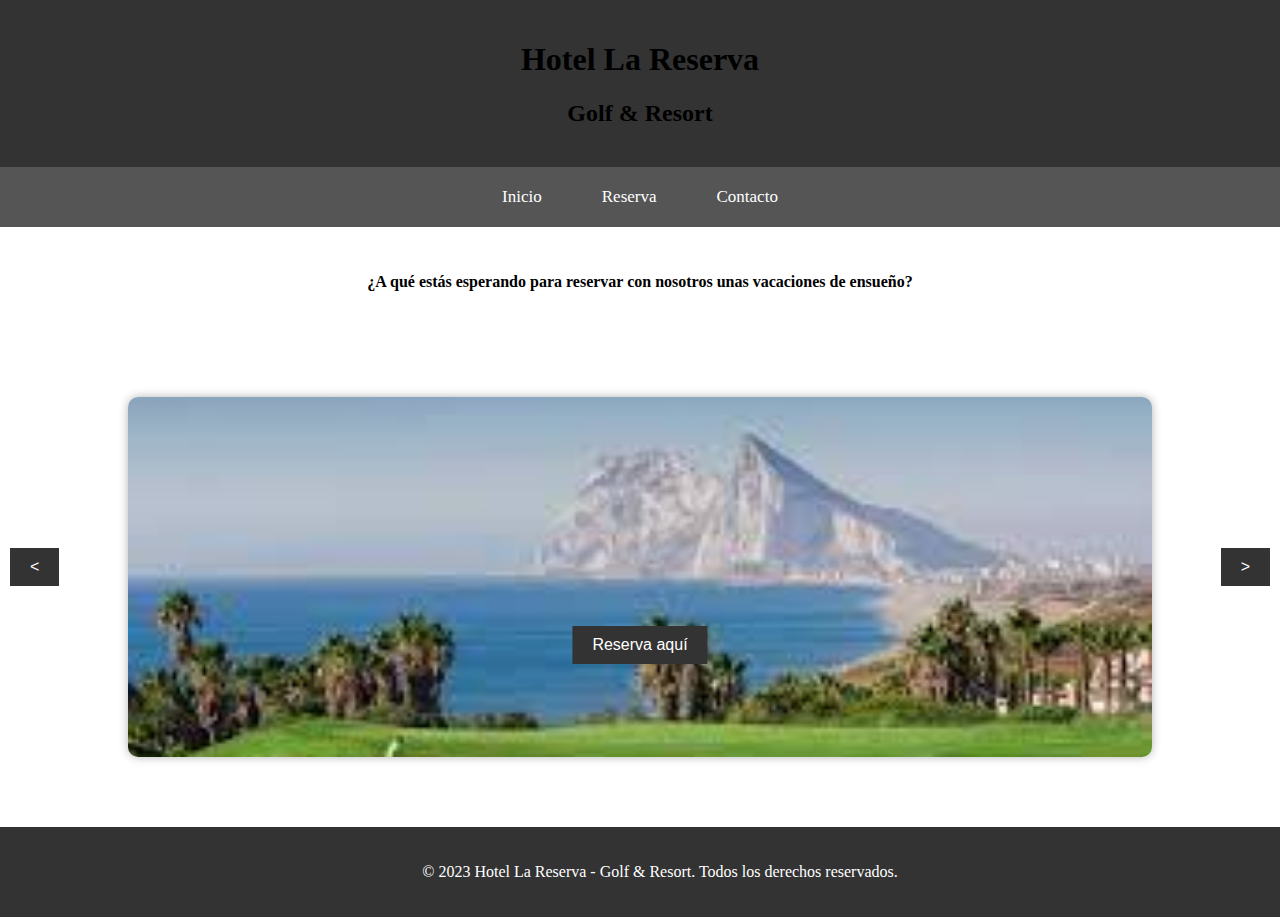
<file: hotelGolf/index.html>
<!DOCTYPE html>
<html lang="en">
    <head>
        <meta charset="UTF-8">
        <meta name="viewport" content="width=device-width, initial-scale=1.0">
        <title>Inicio - Hotel Golf & Resort</title>
        <link rel="stylesheet" type="text/css" href="estilos.css">
    </head>
    <body>
        <header>
            <h1>Hotel La Reserva</h1>
            <h2>Golf & Resort</h2>
        </header>
        <div>
            <nav>
                <a href="index.html">Inicio</a>
                <a href="reserva.html">Reserva</a>
                <a href="contacto.html">Contacto</a>
            </nav>
        </div>
        <section>
            <div class="mainInicio">
                <p>
                    <strong>¿A qué estás esperando para reservar con nosotros unas vacaciones de ensueño?</strong>
                </p>
            </div>
        </section>
        <div class="imagen-contenedor">
            <button class="boton1" onclick="window.location.href='reserva.html'">Reserva aquí</button>
            <img id="galeria-imagen" src="./img/image1.jpg" alt="Imagen 1">
            <button id="izq-boton2">&lt;</button>
            <button id="der-boton2">&gt;</button>
        </div>
        <footer>
            <p>&copy; 2023 Hotel La Reserva - Golf & Resort. Todos los derechos reservados.</p>
        </footer>        
        <script src="imag.js"></script>
    </body>
</html>
</file>
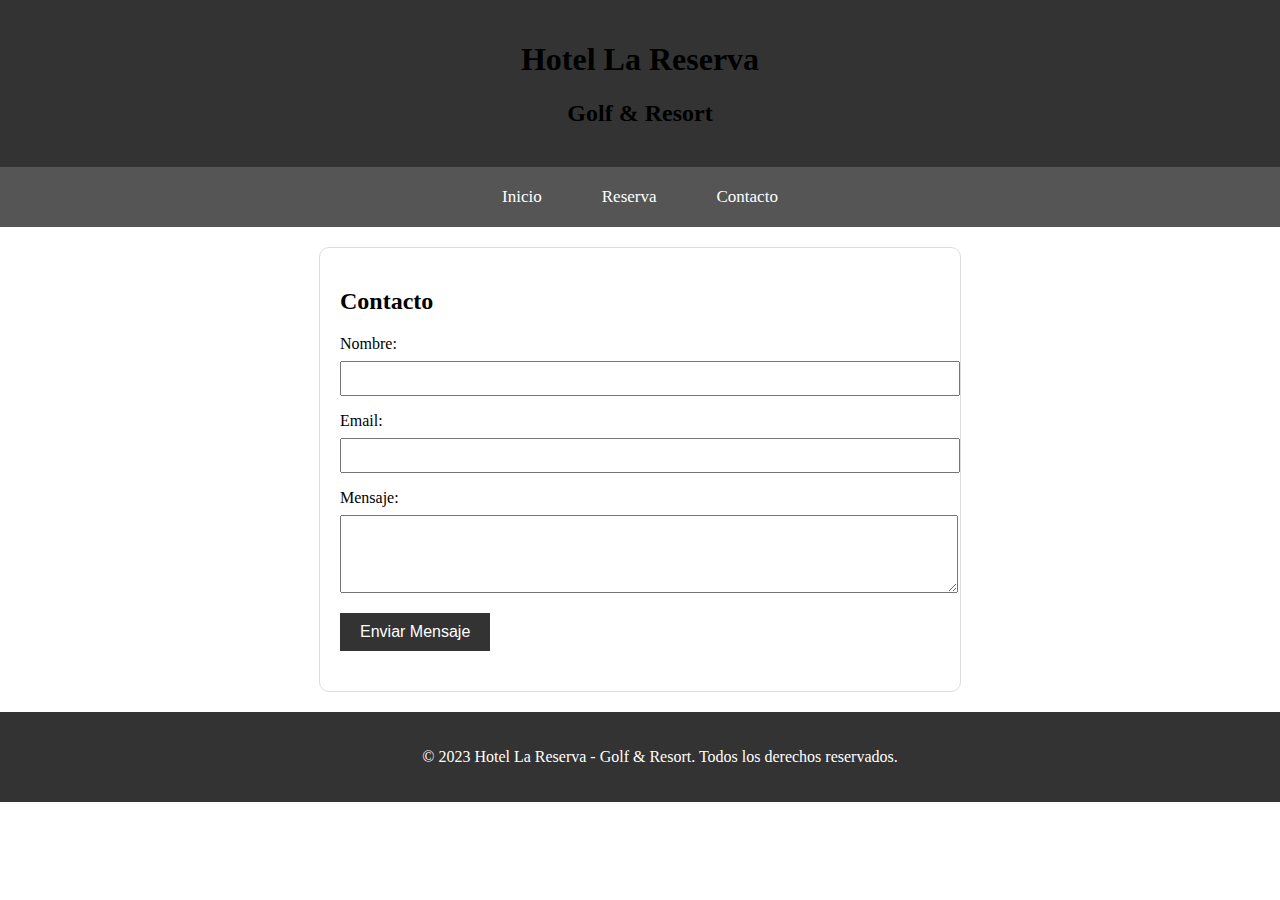
<file: hotelGolf/contacto.html>
<!DOCTYPE html>
<html lang="en">
    <head>
        <meta charset="UTF-8">
        <meta name="viewport" content="width=device-width, initial-scale=1.0">
        <title>Contacto - Hotel Golf & Resort</title>
        <link rel="stylesheet" type="text/css" href="estilos.css">
    </head>
    <body>
        <header>
            <h1>Hotel La Reserva</h1>
            <h2>Golf & Resort</h2>
        </header>
        <div>
            <nav>
                <a href="index.html">Inicio</a>
                <a href="reserva.html">Reserva</a>
                <a href="contacto.html">Contacto</a>
            </nav>
        </div>
        <div class="contacto-form">
            <h2>Contacto</h2>
            <form>
                <label for="nombre">Nombre:</label>
                <input type="text" id="nombre" name="nombre" required>
        
                <label for="email">Email:</label>
                <input type="email" id="email" name="email" required>
        
                <label for="mensaje">Mensaje:</label>
                <textarea id="mensaje" name="mensaje" rows="4" required></textarea>
        
                <button type="submit">Enviar Mensaje</button>
            </form>
        </div>
        <footer>
            <p>&copy; 2023 Hotel La Reserva - Golf & Resort. Todos los derechos reservados.</p>
        </footer>        
        
    </body>
</html>
</file>
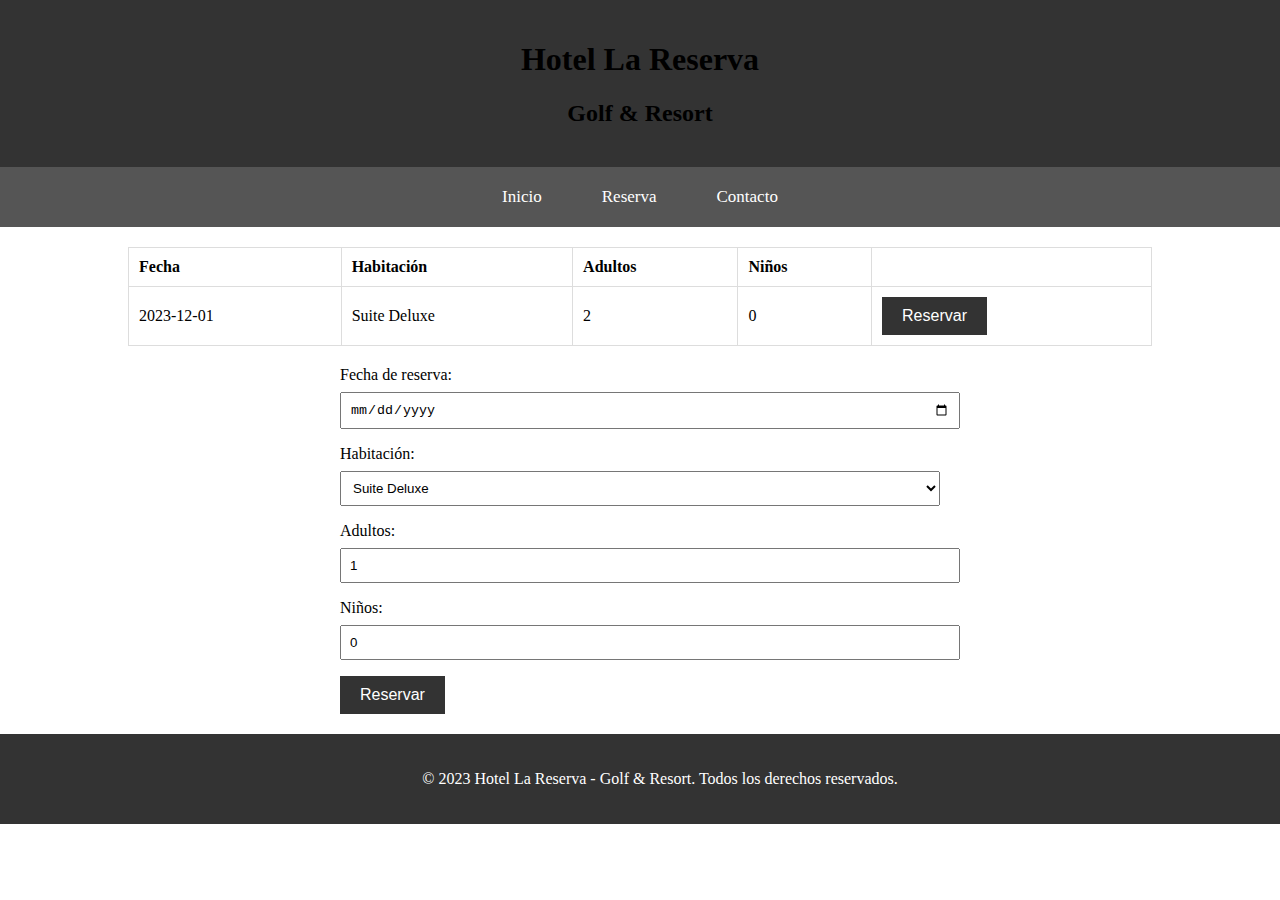
<file: hotelGolf/reserva.html>
<!DOCTYPE html>
<html lang="en">
    <head>
        <meta charset="UTF-8">
        <meta name="viewport" content="width=device-width, initial-scale=1.0">
        <title>Reserva - Hotel Golf & Resort</title>
        <link rel="stylesheet" type="text/css" href="estilos.css">
    </head>
    <body>
        <header>
            <h1>Hotel La Reserva</h1>
            <h2>Golf & Resort</h2>
        </header>
        <div>
            <nav>
                <a href="index.html">Inicio</a>
                <a href="reserva.html">Reserva</a>
                <a href="contacto.html">Contacto</a>
            </nav>
        </div>
        <section>
            <table>
                <thead>
                    <tr>
                        <th>Fecha</th>
                        <th>Habitación</th>
                        <th>Adultos</th>
                        <th>Niños</th>
                        <th></th>
                    </tr>
                </thead>
                <tbody>
                    
                    <tr>
                        <td>2023-12-01</td>
                        <td>Suite Deluxe</td>
                        <td>2</td>
                        <td>0</td>
                        <td><button>Reservar</button></td>
                    </tr>
                </tbody>
            </table>
            
            <form>
                <label for="fecha">Fecha de reserva:</label>
                <input type="date" id="fecha" name="fecha" required>
            
                <label for="habitacion">Habitación:</label>
                <select id="habitacion" name="habitacion" required>
                    <option value="suite_deluxe">Suite Deluxe</option>
                    <option value="habitacion_estandar">Habitación Estándar doble</option>
                    <option value="habitacion_estandar">Habitación Estándar</option>
                </select>
            
                <label for="adultos">Adultos:</label>
                <input type="number" id="adultos" name="adultos" min="1" value="1" required>
            
                <label for="ninos">Niños:</label>
                <input type="number" id="ninos" name="ninos" min="0" value="0" required>
            
                <button type="submit">Reservar</button>
            </form>
            
        </section>
        <footer>
            <p>&copy; 2023 Hotel La Reserva - Golf & Resort. Todos los derechos reservados.</p>
        </footer>        
    </body>
</html>
</file>
<file: hotelGolf/estilos.css>
body {
    padding: 0%;
    margin: 0%;
    font-family: Merriweather, serif;
}

header {
    text-align: center;
    padding: 20px;
    margin: 0%;
    background-color: #333;
    text-decoration: none;
}

nav {
    display: flex;
    justify-content: center;
    background-color: #555;
    padding: 10px 0;
}

nav a {
    text-decoration: none;
    font-family: Merriweather, serif;
    padding: 10px 20px;
    font-size: 17px;
    margin: 0 10px;
    color: #fff;
}

nav a:hover {
    color: #333;
    cursor: pointer;
}

.mainInicio {
    padding-top: 30px;
    text-align: center;
    display: flex;
    flex-direction: column;
    align-items: center;
    justify-content: center;
}

.boton1 {
    padding: 10px 20px;
    font-size: 16px;
    background-color: #333;
    color: #fff;
    border: none;
    cursor: pointer;
    position: absolute;
    top: 65%;
    left: 50%;
    transform: translate(-50%, -50%);
}

.boton2 {
    padding: 15px 30px;
    font-size: 18px;
    background-color: #333;
    color: #fff;
    border: none;
    border-radius: 5px;
    transition: background-color 0.3s, color 0.3s;
}

.boton2:hover {
    background-color: #555;
    color: #333;
    cursor: pointer;
}

#izq-boton2 {
    left: 10px;
    position: absolute;
    top: 50%;
    cursor: pointer;
    transform: translateY(-50%);
}

#der-boton2 {
    position: absolute;
    top: 50%;
    cursor: pointer;
    right: 10px;
    transform: translateY(-50%);
}

.imagen-contenedor {
    padding-top: 20px;
    position: relative;
    text-align: center;
    background-size: cover;
    background-position: center;
    height: 500px; 
    display: flex;
    flex-direction: column;
    align-items: center;
    justify-content: center;
}

#galeria-imagen {
    width: 80%;
    max-height: 40vh;
    object-fit: cover;
    border-radius: 10px;
    box-shadow: 0 0 10px rgba(0, 0, 0, 0.3);
}
footer {
    background-color: #333;
    color: #fff;
    text-align: center;
    padding: 20px;
    position: relative;
    bottom: 0;
    width: 100%;
}
table {
    width: 80%;
    margin: 20px auto;
    border-collapse: collapse;
}

th, td {
    padding: 10px;
    border: 1px solid #ddd;
    text-align: left;
}

form {
    max-width: 600px;
    margin: 20px auto;
}

label {
    display: block;
    margin-bottom: 8px;
}

select, input {
    width: 100%;
    padding: 8px;
    margin-bottom: 16px;
}

button {
    padding: 10px 20px;
    font-size: 16px;
    background-color: #333;
    color: #fff;
    border: none;
    cursor: pointer;
}

button:hover {
    background-color: #555;
}
.contacto-form {
    max-width: 600px;
    margin: 20px auto;
    padding: 20px;
    border: 1px solid #ddd;
    border-radius: 10px;
}
.contacto-form label {
    display: block;
    margin-bottom: 8px;
}

.contacto-form input, textarea {
    width: 100%;
    padding: 8px;
    margin-bottom: 16px;
}

.contacto-form button {
    padding: 10px 20px;
    font-size: 16px;
    background-color: #333;
    color: #fff;
    border: none;
    cursor: pointer;
}

.contacto-form button:hover {
    background-color: #555;
}
</file>
